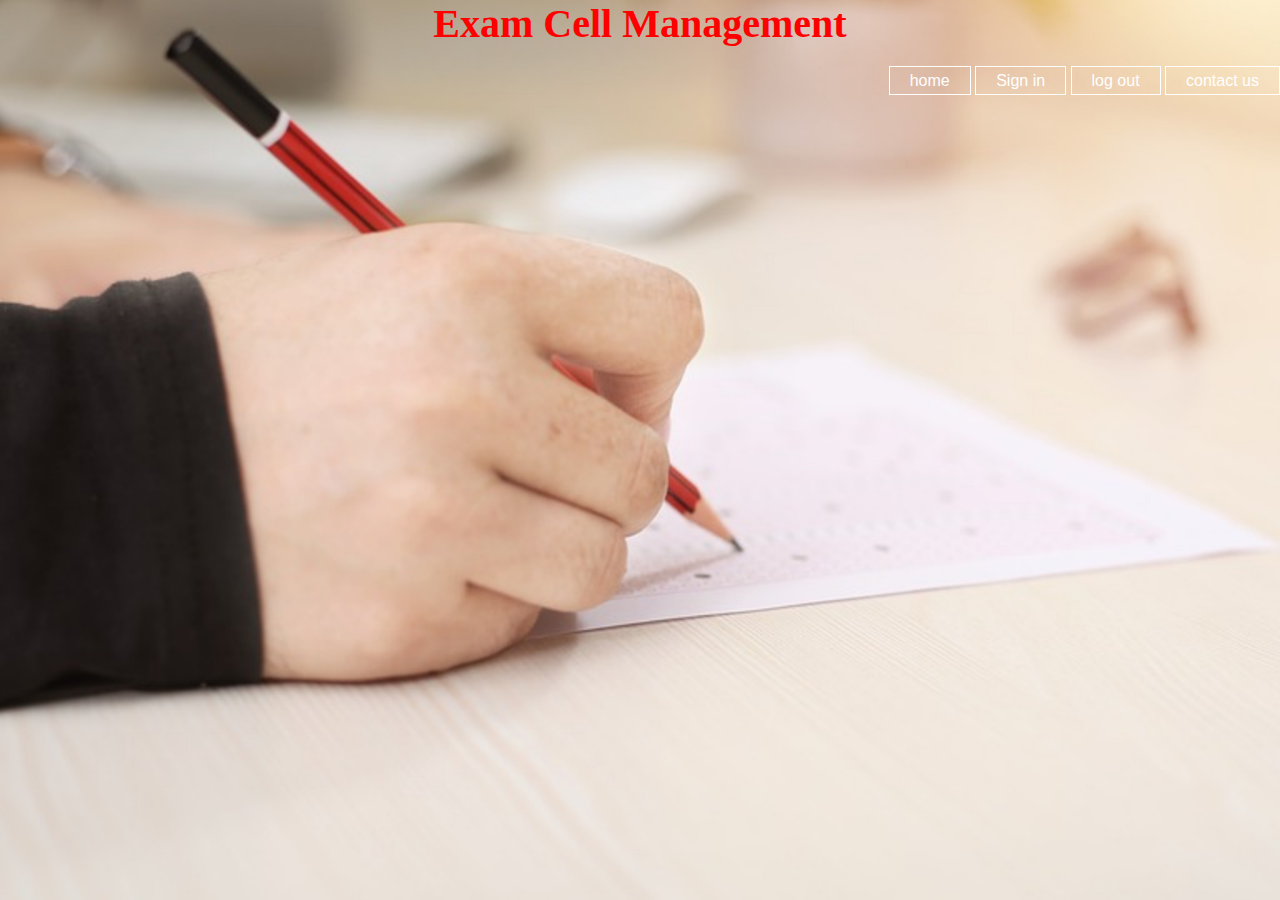
<file: index.html>
<html>
<head>
<title>Exam Cell Management </title>
<link rel = "stylesheet" type="text/css" href ="css/istyle.css"/>
</head>
<body>
<header>
<div class= "main">
<h1>Exam Cell Management</h1>
    
<ul>
<li><a href = "#">home</a></li>
<li><a href = "logstudent.html">Sign in</a></li>
<li><a href = "#">log out</a></li>
<li><a href = "contus.html">contact us</a></li>

</ul>
</div>
<div class="slidershow middle">
    

</div>
</header>

</body>

</html>
</file>
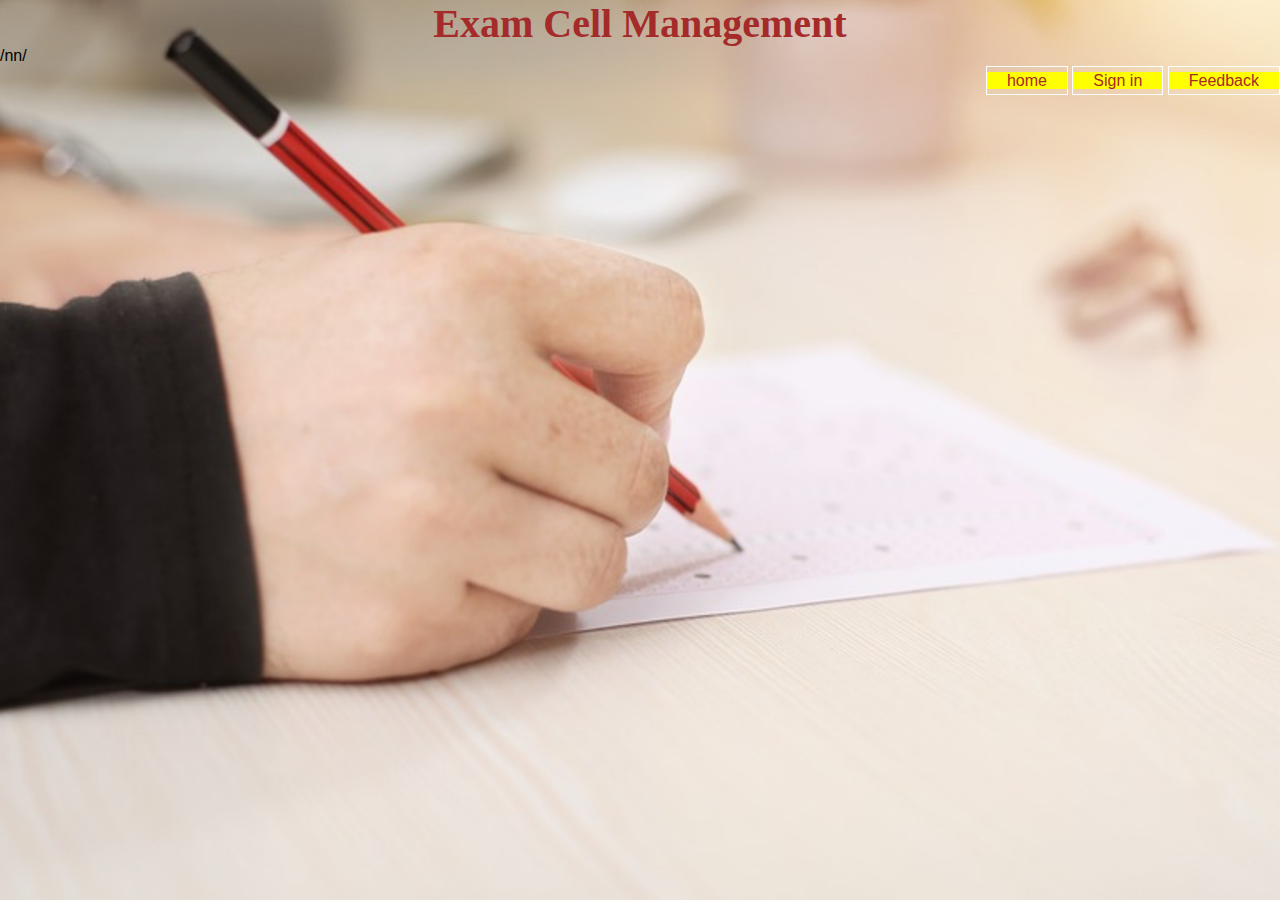
<file: emc/index.html>
<html>
<head>
<title>Exam Cell Management </title>
<link rel = "stylesheet" type="text/css" href ="css/istyle.css"/>
</head>
<body>
<header>
<div class= "main">
<h1>Exam Cell Management</h1>
    
<ul>
<li><a href = "#">home</a></li>
<li><a href = "logstudent.html">Sign in</a></li>

<li><a href = "contus.html">Feedback</a></li>

</ul>
</div>
<div class="slidershow middle">
    /nn/

</div>
</header>

</body>

</html>
</file>
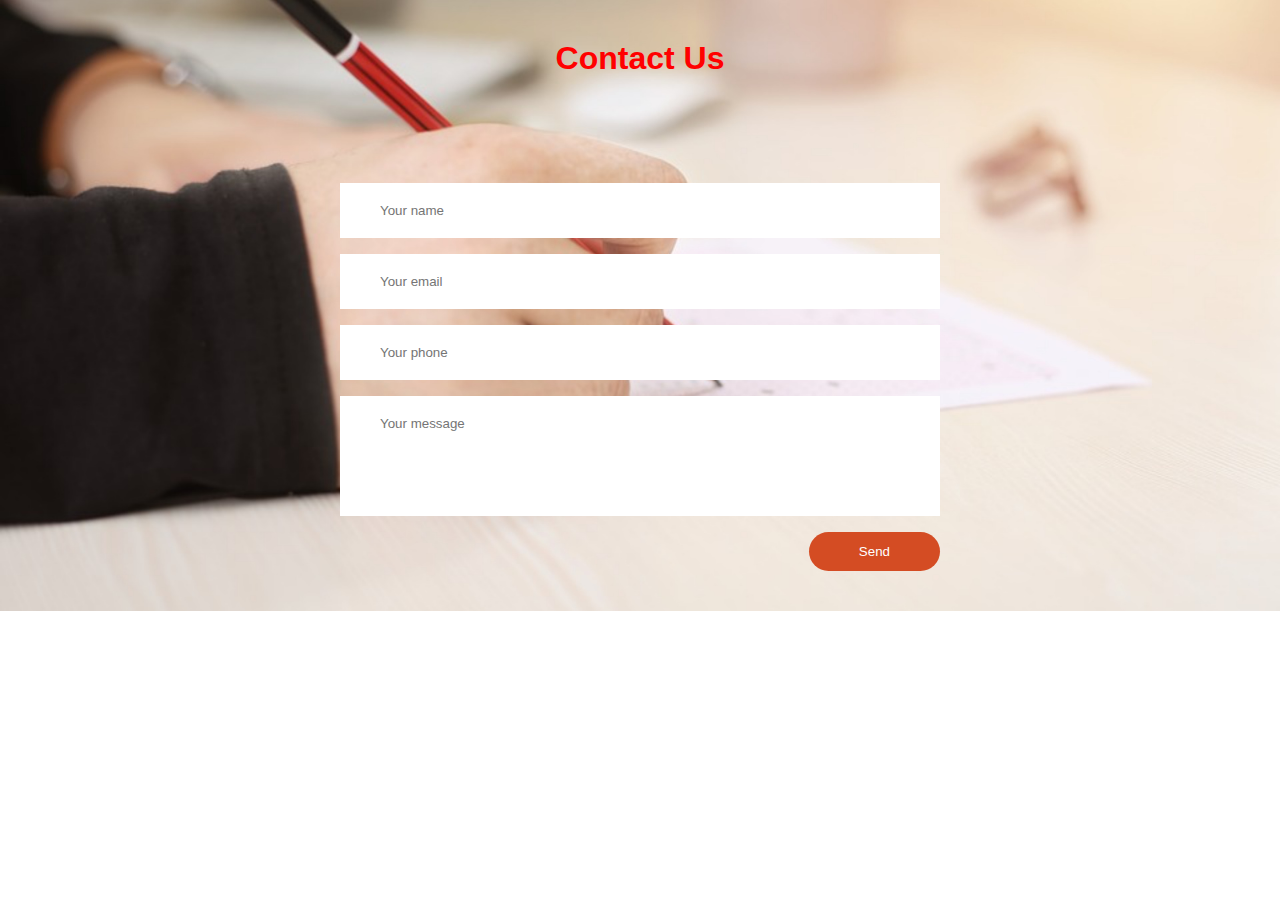
<file: contus.html>
<!DOCTYPE html>
<html lang="en" dir="ltr">
  <head>
    <meta charset="utf-8">
    <title></title>
    <link rel="stylesheet" href="css/custyle.css">
    <meta name="viewport" content="width=device-width, initial-scale=1">
  </head>
  <body>

<div class="contact-section">

  <h1>Contact Us</h1>
  <div class="border"></div>
  <form class="contact-form" action="index.html" method="post">
    <input type="text" class="contact-form-text" placeholder="Your name">
    <input type="email" class="contact-form-text" placeholder="Your email">
    <input type="text" class="contact-form-text" placeholder="Your phone">
    <textarea class="contact-form-text" placeholder="Your message"></textarea>
    <input type="submit" class="contact-form-btn" value="Send">
  </form>
</div>


  </body>
</html>
</file>
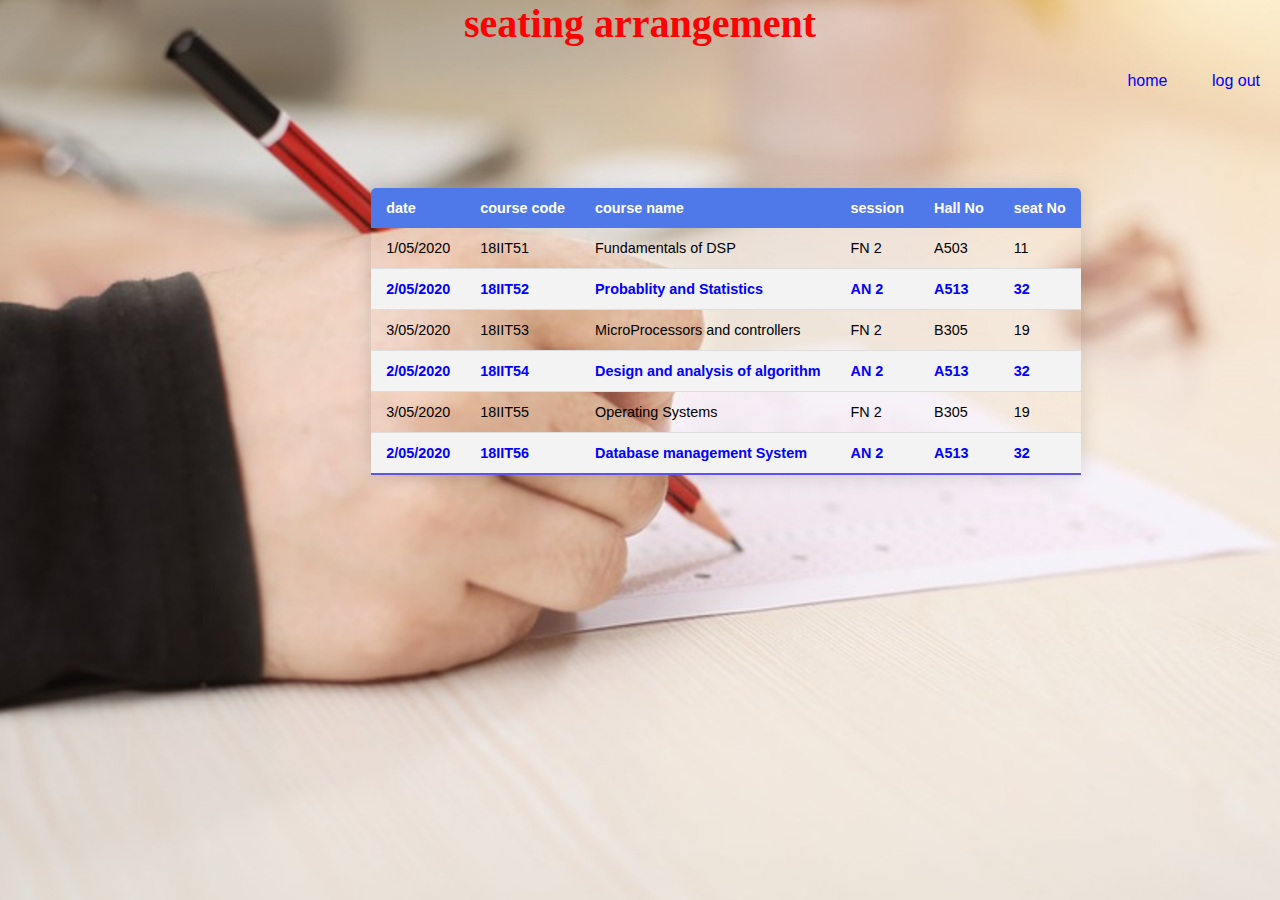
<file: wp.html>
<html>
<head>
<title>Exam Cell Management </title>
<link rel = "stylesheet" type="text/css" href ="css/wpstyle.css"/>
</head>
<body>
<header>
<div class= "main">
<h1>seating arrangement</h1>
    
<ul>
<li><a href = "index.html">home</a></li>
<li><a href = "logstudent.html">log out</a></li>


</ul>
<table class="content-table">
    
    <thead>
      <tr>
        <th>date</th>
        <th>course code</th>
        <th>course name</th>
        <th>session</th>
        <th>Hall No</th>
        <th>seat No</th>
      </tr>
    </thead>
    <tbody>
      <tr>
        <td>1/05/2020</td>
        <td>18IIT51</td>
        <td>Fundamentals of DSP</td>
        <td>FN 2</td>
        <td>A503</td>
        <td>11</td>
      </tr>
      <tr class="active-row">
        <td>2/05/2020</td>
        <td>18IIT52</td>
        <td>Probablity and Statistics</td>
        <td>AN 2</td>
        <td>A513</td>
        <td>32</td>
      </tr>
      <tr>
        <td>3/05/2020</td>
        <td>18IIT53</td>
        <td>MicroProcessors and controllers</td>
        <td>FN 2</td>
        <td>B305</td>
        <td>19</td>
      </tr>
      <tr class="active-row">
        <td>2/05/2020</td>
        <td>18IIT54</td>
        <td>Design and analysis of algorithm</td>
        <td>AN 2</td>
        <td>A513</td>
        <td>32</td>
      </tr>

      <tr>
        <td>3/05/2020</td>
        <td>18IIT55</td>
        <td>Operating Systems</td>
        <td>FN 2</td>
        <td>B305</td>
        <td>19</td>
      </tr>
      <tr class="active-row">
        <td>2/05/2020</td>
        <td>18IIT56</td>
        <td>Database management System</td>
        <td>AN 2</td>
        <td>A513</td>
        <td>32</td>
      </tr>
    </tbody>
  </table>
</div>

</header>

</body>

</html>
</file>
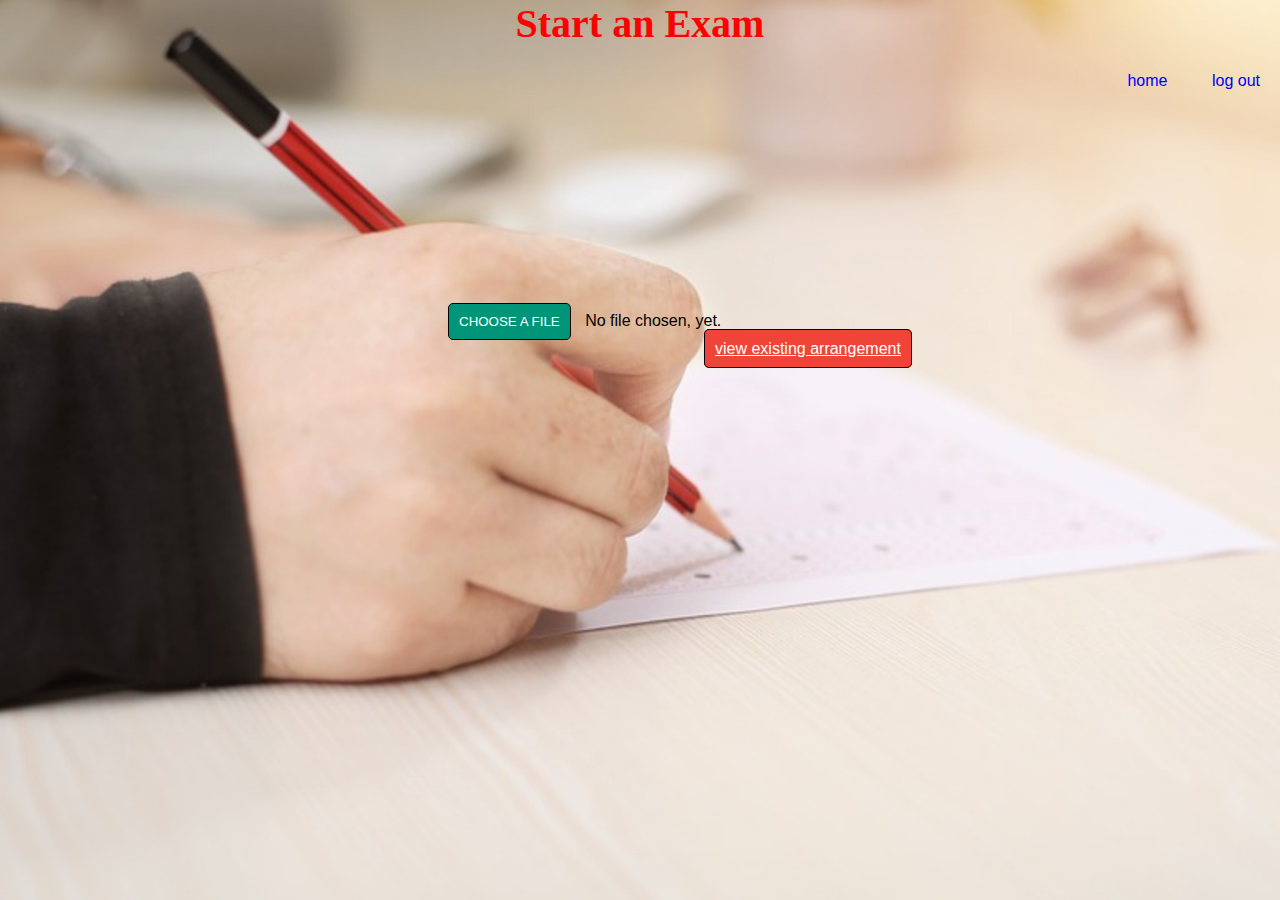
<file: wps.html>
<html>
<head>
<title>Exam Cell Management </title>
<link rel = "stylesheet" type="text/css" href ="css/wpsstyle.css"/>

</head>
<body>
<header>
<div class= "main">
<h1>Start an Exam</h1>

<ul>
<li><a href = "index.html">home</a></li>
<li><a href = "logstudent.html">log out</a></li>


</ul>


<input type="file" id="real-file" hidden="hidden" />
<button type="button" id="custom-button">CHOOSE A FILE</button>
<span id="custom-text">No file chosen, yet.</span>
<a class="sub" align="center" href="wp.html">view existing arrangement</a>
<script type="text/javascript">
    const realFileBtn = document.getElementById("real-file");
const customBtn = document.getElementById("custom-button");
const customTxt = document.getElementById("custom-text");

customBtn.addEventListener("click", function() {
  realFileBtn.click();
});

realFileBtn.addEventListener("change", function() {
  if (realFileBtn.value) {
    customTxt.innerHTML = realFileBtn.value.match(
      /[\/\\]([\w\d\s\.\-\(\)]+)$/
    )[1];
  } else {
    customTxt.innerHTML = "No file chosen, yet.";
  }
});

</script>
</div>


</header>

</body>

</html>
</file>
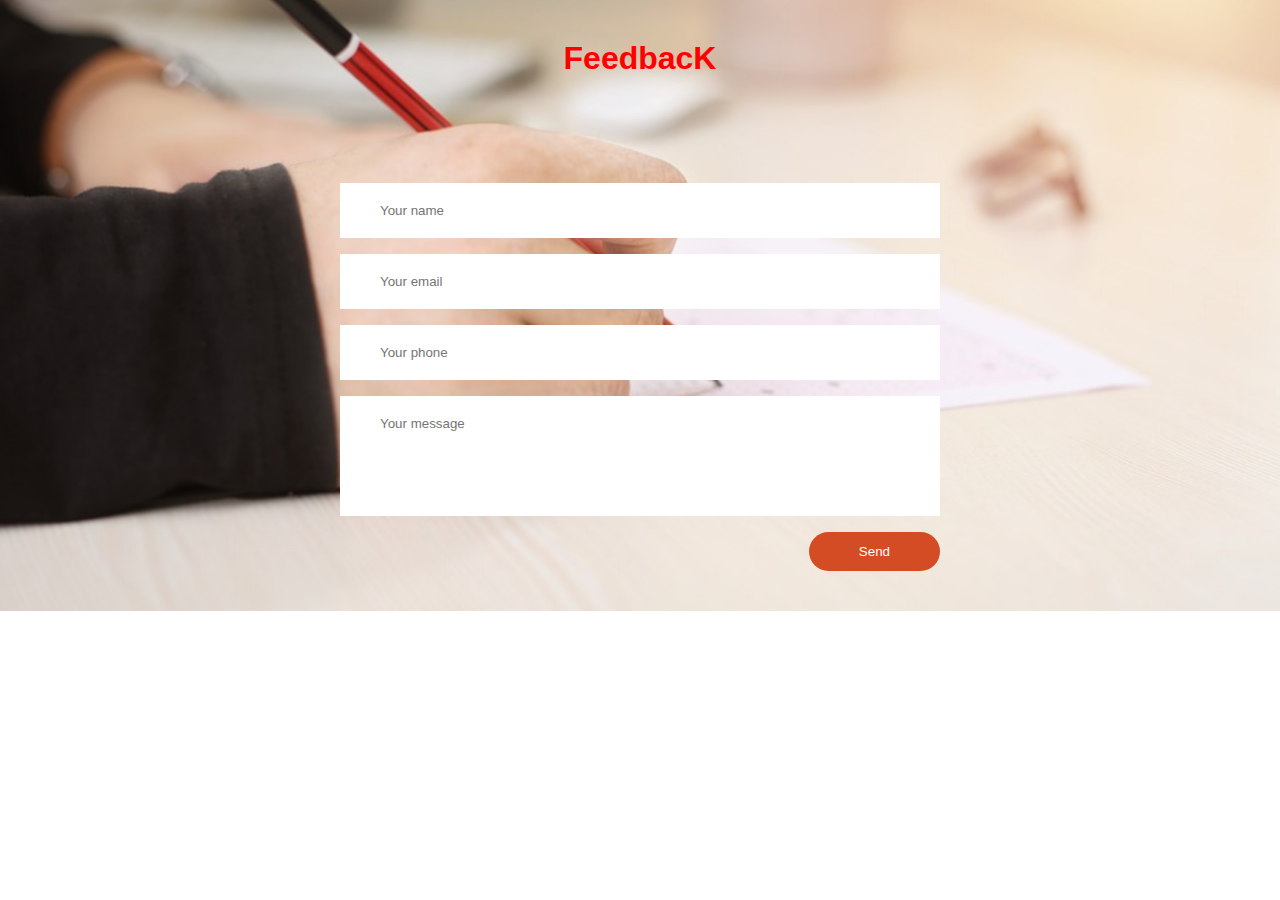
<file: emc/contus.html>
<!DOCTYPE html>
<html lang="en" dir="ltr">
  <head>
    <meta charset="utf-8">
    <title></title>
    <link rel="stylesheet" href="css/custyle.css">
    <meta name="viewport" content="width=device-width, initial-scale=1">
  </head>
  <body>

<div class="contact-section">

  <h1>FeedbacK</h1>
  <div class="border"></div>
  <form class="contact-form" action="index.html" method="post">
    <input type="text" class="contact-form-text" placeholder="Your name">
    <input type="email" class="contact-form-text" placeholder="Your email">
    <input type="text" class="contact-form-text" placeholder="Your phone">
    <textarea class="contact-form-text" placeholder="Your message"></textarea>
    <input type="submit" class="contact-form-btn" value="Send">
  </form>
</div>


  </body>
</html>
</file>
<file: css/istyle.css>
*{
    margin:0;
    padding: 0;
    font-family: sans-serif;
}
header{
    background-image: url(../wp1.jpg);
    height: 100vh;
     background-size: cover;
     background-position: center; 
} 
h1{
    color:red;
    font-size: 40;
    font-weight: bold;
    font-kerning: auto;
    font-family: segoe script;
    text-align: center;
    motion: reverse;
}
ul{
     float:right;
     list-style-type: none;
     margin-top: 25px;
}
ul li{
    display :inline;
}
ul li a{
    text-decoration: none;
    color:#fff;
    padding: 5px 20px;
    border: 1px solid #fff;
    transition: .4s ease-out;
}
ul li a:hover{
    background-color: red;
    color:#000;


}
.submit{
  cursor: pointer;
  border-radius: 0em;
  color: #fff;
  background: linear-gradient(to right,red,red);
  border: 10;
  padding-left: 40px;
  padding-right: 40px;
  padding-bottom: 10px;
  padding-top: 10px;
  font-family: 'Ubuntu', sans-serif;

  font-size: 13px;
  box-shadow: 0 0 20px 1px rgba(0, 0, 0, 0.04);
  
}
.submit:hover{
  background-color: red;
  color:#000;
}
</file>
<file: emc/css/istyle.css>
*{
    margin:0;
    padding: 0;
    font-family: sans-serif;
}
header{
    background-image: url(../wp1.jpg);
    height: 100vh;
     background-size: cover;
     background-position: center; 
} 
h1{
    color:brown;
    font-size: 40;
    font-weight: bold;
    font-kerning: auto;
    font-family: Georgia, 'Times New Roman', Times, serif;
    text-align: center;
    motion: reverse;
}
ul{
     float:right;
     list-style-type: none;
     margin-top: 25px;
    // background-color:yellowgreen;
}
ul li{
    display :inline;
background-color:yellow;
}
ul li a{
    text-decoration: none;
    color:brown;
    padding: 5px 20px;
    border: 1px solid #fff;
    transition: .4s ease-out;
    
}
ul li a:hover{
    background-color: red;
    color:#000;


}
.submit{
  cursor: pointer;
  border-radius: 0em;
  color: #fff;
  background: linear-gradient(to right,red,red);
  border: 10;
  padding-left: 40px;
  padding-right: 40px;
  padding-bottom: 10px;
  padding-top: 10px;
  font-family: 'Ubuntu', sans-serif;

  font-size: 13px;
  box-shadow: 0 0 20px 1px rgba(0, 0, 0, 0.04);
  
}
.submit:hover{
  background-color: red;
  color:#000;
}
</file>
<file: css/custyle.css>
*{
    margin: 0;
    padding: 0;
    font-family: "montserrat",sans-serif;

  }
  .contact-section{
    background: url(../wp1.jpg) no-repeat center;
    background-size: cover;
    padding: 40px 0;
  }
  .contact-section h1{
    text-align: center;
    color: RED;
  }
  .border{
    width: 100px;
    height: 10px;

    margin: 40px auto;
  }
  
  .contact-form{
    max-width: 600px;
    margin: auto;
    padding: 0 10px;
    overflow: hidden;
  }
  
  .contact-form-text{
    display: block;
    width: 100%;
    box-sizing: border-box;
    margin: 16px 0;
    border: 0;

    padding: 20px 40px;
    outline: none;
    color: black;
    transition: 0.5s;
  }
  .contact-form-text:focus{
    box-shadow: 0 0 10px 4px #a73824;
  }
  textarea.contact-form-text{
    resize: none;
    height: 120px;
  }
  .contact-form-btn{
    float: right;
    border: 0;
background-color :rgb(212, 76, 35);
    color: WHITE;
    padding: 12px 50px;
    border-radius: 20px;
    cursor: pointer;
    transition: 0.5s;
  }
  .contact-form-btn:hover{
    background: RED;
  }
</file>
<file: css/wpstyle.css>
.content-table {

    border-collapse: collapse;
    margin: 25px 0;
    margin-top:11% ;
    margin-left:29%;
    font-size: 0.9em;
    min-width: 400px;
    border-radius: 5px 5px 0 0;
    overflow: hidden;
    box-shadow: 0 0 20px rgba(0, 0, 0, 0.15);
  }
  .content-table thead tr {
    background-color: rgb(79, 120, 233);
    
    color: #ffffff;
    text-align: left;
    font-weight: bold;
  }
  
  .content-table th,
  .content-table td {
    padding: 12px 15px;
  }
  
  .content-table tbody tr {
    border-bottom: 1px solid #dddddd;
  }
  
  .content-table tbody tr:nth-of-type(even) {
    background-color: #f3f3f3;
  }
  
  .content-table tbody tr:last-of-type {
    border-bottom: 2px solid #6152e9;
  }
  
  .content-table tbody tr.active-row {
    font-weight: bold;
    color:blue;
  }
  *{
    margin:0;
    padding: 0;
    font-family: sans-serif;
}
header{
    background-color: beige;
    background-image: url(../wp1.jpg);
    height: 100vh;
     background-size: cover;
     background-position: center; 
} 
h1{
    color:red;
    font-size: 40;
    font-weight: bold;
    font-kerning: auto;
    font-family: 'Times New Roman', Times, serif;
    text-align: center;
    motion: reverse;
}
ul{
     float:right;
     list-style-type: none;
     margin-top: 25px;
}
ul li{
    display :inline;
}
ul li a{
    text-decoration: none;
    color:blue;
    padding: 5px 20px;
    border: 1px solid whit;
    transition: .4s ease-out;
}
ul li a:hover{
    background-color: red;
    color:#000;


}
.submit{
  cursor: pointer;
  border-radius: 0em;
  color: #fff;
  background: linear-gradient(to right,red,red);
  border: 10;
  padding-left: 40px;
  padding-right: 40px;
  padding-bottom: 10px;
  padding-top: 10px;
  font-family: 'Ubuntu', sans-serif;

  font-size: 13px;
  box-shadow: 0 0 20px 1px rgba(0, 0, 0, 0.04);
  
}
.submit:hover{
  background-color: red;
  color:#000;
}
</file>
<file: css/wpsstyle.css>
*{
    margin:0;
    padding: 0;
    font-family: sans-serif;
}
header{
    background-color: beige;
    background-image: url(../wp1.jpg);
    height: 100vh;
     background-size: cover;
     background-position: center; 
} 
h1{
    color:red;
    font-size: 40;
    font-weight: bold;
    font-kerning: auto;
    font-family: 'Times New Roman', Times, serif;
    text-align: center;
    motion: reverse;
}
ul{
     float:right;
     list-style-type: none;
     margin-top: 25px;
}
ul li{
    display :inline;
}
ul li a{
    text-decoration: none;
    color:blue;
    padding: 5px 20px;
    border: 1px solid whit;
    transition: .4s ease-out;
}
ul li a:hover{
    background-color: red;
    color:#000;


}
.submit{
  cursor: pointer;
  border-radius: 0em;
  color: #fff;
  background: linear-gradient(to right,red,red);
  border: 10;
  padding-left: 40px;
  padding-right: 40px;
  padding-bottom: 10px;
  padding-top: 10px;
  font-family: 'Ubuntu', sans-serif;

  font-size: 13px;
  box-shadow: 0 0 20px 1px rgba(0, 0, 0, 0.04);
  
}
.submit:hover{
  background-color: red;
  color:#000;
}
#custom-button {
    margin-top: 20%;
    margin-left: 35%;
    padding: 10px;
    color: white;
    background-color: #009578;
    border: 1px solid #000;
    border-radius: 5px;
    cursor: pointer;
  }
  
  #custom-button:hover {
    background-color: #00b28f;
  }
  
  #custom-text {
    margin-left: 10px;
    font-family: sans-serif;
    color: black;
  }
.sub :hover{
    background-color: chartreuse;
    transition: ease-out;
    transition-delay: 4s;
}
  .sub {
    margin-top: 20%;
    margin-left: 55%;
    padding: 10px;
    color: white;
    background-color: #f04438;
    border: 1px solid #000;
    border-radius: 5px;
    cursor: pointer;
  }
</file>
<file: emc/css/custyle.css>
*{
    margin: 0;
    padding: 0;
    font-family: "montserrat",sans-serif;

  }
  .contact-section{
    background: url(../wp1.jpg) no-repeat center;
    background-size: cover;
    padding: 40px 0;
  }
  .contact-section h1{
    text-align: center;
    color: RED;
  }
  .border{
    width: 100px;
    height: 10px;

    margin: 40px auto;
  }
  
  .contact-form{
    max-width: 600px;
    margin: auto;
    padding: 0 10px;
    overflow: hidden;
  }
  
  .contact-form-text{
    display: block;
    width: 100%;
    box-sizing: border-box;
    margin: 16px 0;
    border: 0;

    padding: 20px 40px;
    outline: none;
    color: black;
    transition: 0.5s;
  }
  .contact-form-text:focus{
    box-shadow: 0 0 10px 4px #a73824;
  }
  textarea.contact-form-text{
    resize: none;
    height: 120px;
  }
  .contact-form-btn{
    float: right;
    border: 0;
background-color :rgb(212, 76, 35);
    color: WHITE;
    padding: 12px 50px;
    border-radius: 20px;
    cursor: pointer;
    transition: 0.5s;
  }
  .contact-form-btn:hover{
    background: RED;
  }
</file>
